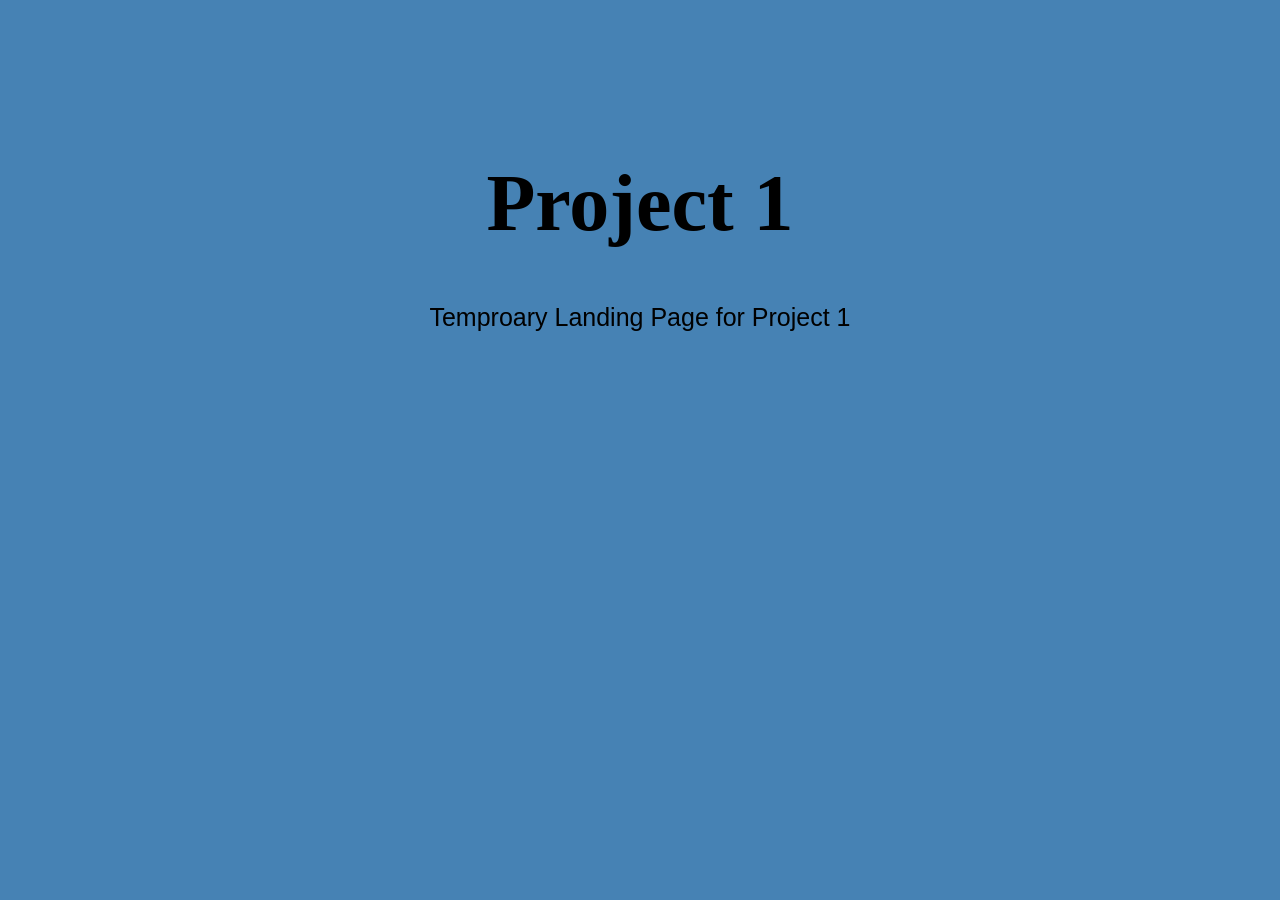
<file: projects/project1.html>
<!DOCTYPE html>
<html>
<head>
  <meta charset="UTF-8">
  <title>Project 1</title>
  <link rel="stylesheet" href="../mypage.css">
</head>

<body>
  <section id="home">
    <h1>Project 1</h1> <br>
    <p>Temproary Landing Page for Project 1</p>
  </section>
</body>
</html>
</file>
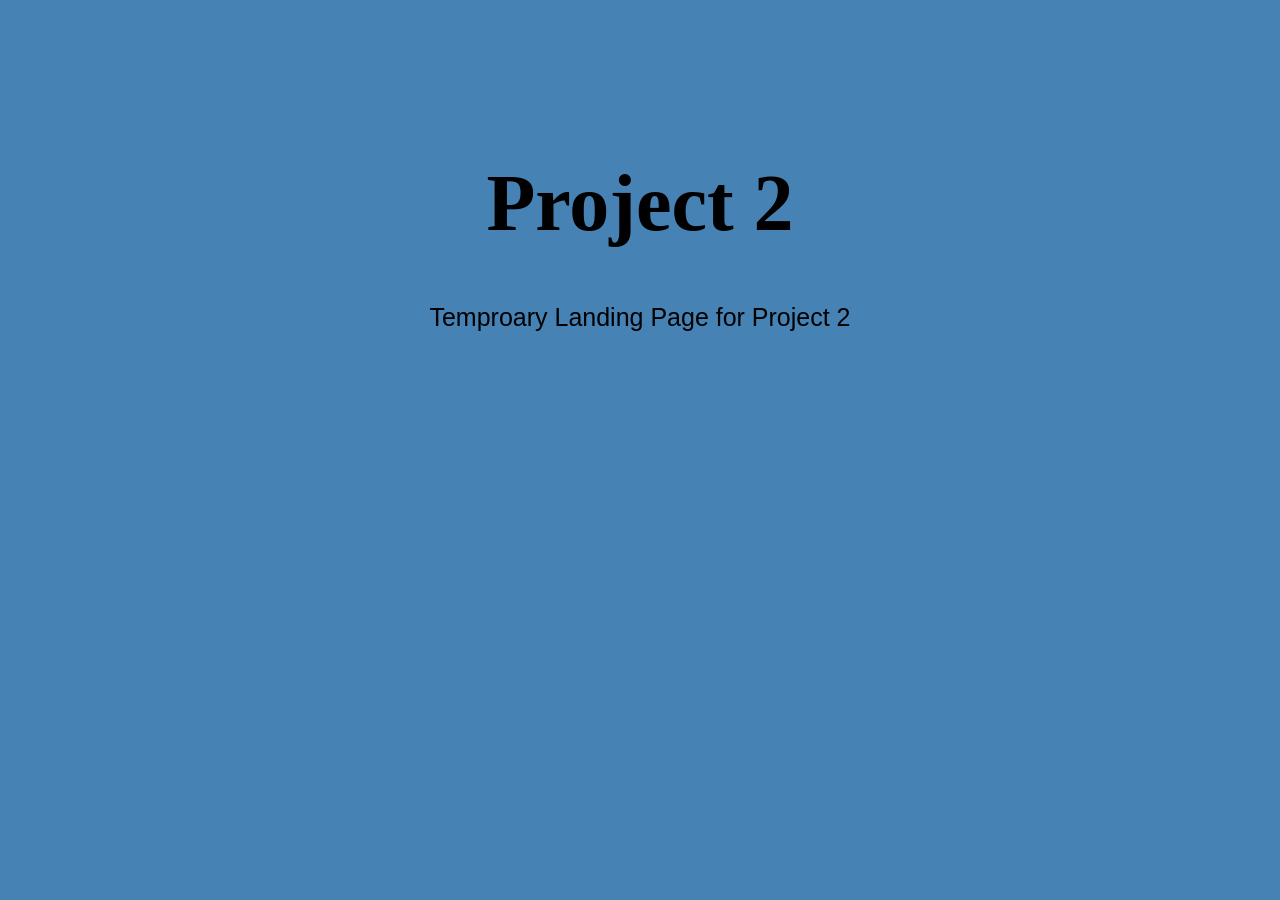
<file: projects/project2.html>
<!DOCTYPE html>
<html>
<head>
  <meta charset="UTF-8">
  <title>Project 2</title>
  <link rel="stylesheet" href="../mypage.css">
</head>

<body>
  <section id="home">
    <h1>Project 2</h1> <br>
    <p>Temproary Landing Page for Project 2</p>
  </section>
</body>
</html>
</file>
<file: mypage.css>
html {
    background-color: steelblue;
}

h1 {
    font-family: trajan;
    font-size: 80px;
    margin: 50px 10px 0px;
}

h3 {
    font-family: trajan;
    font-size: 50px;
    margin: 0;
    text-decoration: overline;
    text-decoration-color: whitesmoke;
    text-decoration-thickness: 2px;
}

h2 {
    font-size: 50px;
}

body {
    padding-top: 100px;
    text-align: center;
    font-family: sans-serif;
    font-size: 25px;
}

img {
    overflow: hidden;
    border-radius: 50%;
    border: 1px solid whitesmoke;
}

#intro {
    padding: 100px;
}

#about {
    padding: 180px 300px;
    text-align: justify;
    text-justify: inter-word;
}

#projects {
    padding: 180px 300px;
}

#contact {
    padding: 180px;
}

#projects a:hover{
    color: whitesmoke;
}

#contact a:hover{
    color: whitesmoke;
}

.link {
    color: darkblue;
}

#navbar {
  overflow: hidden;
  background-color: steelblue;
  position: fixed;
  top: 0;
  width: 100%;
}

#navbar a {
  float: right;
  display: block;
  color: whitesmoke;
  text-align: center;
  padding: 20px 30px 10px 0px;
  text-decoration: none;
  font-size: 18px;
}

#navbar a:hover {
  color: black;
}
</file>
